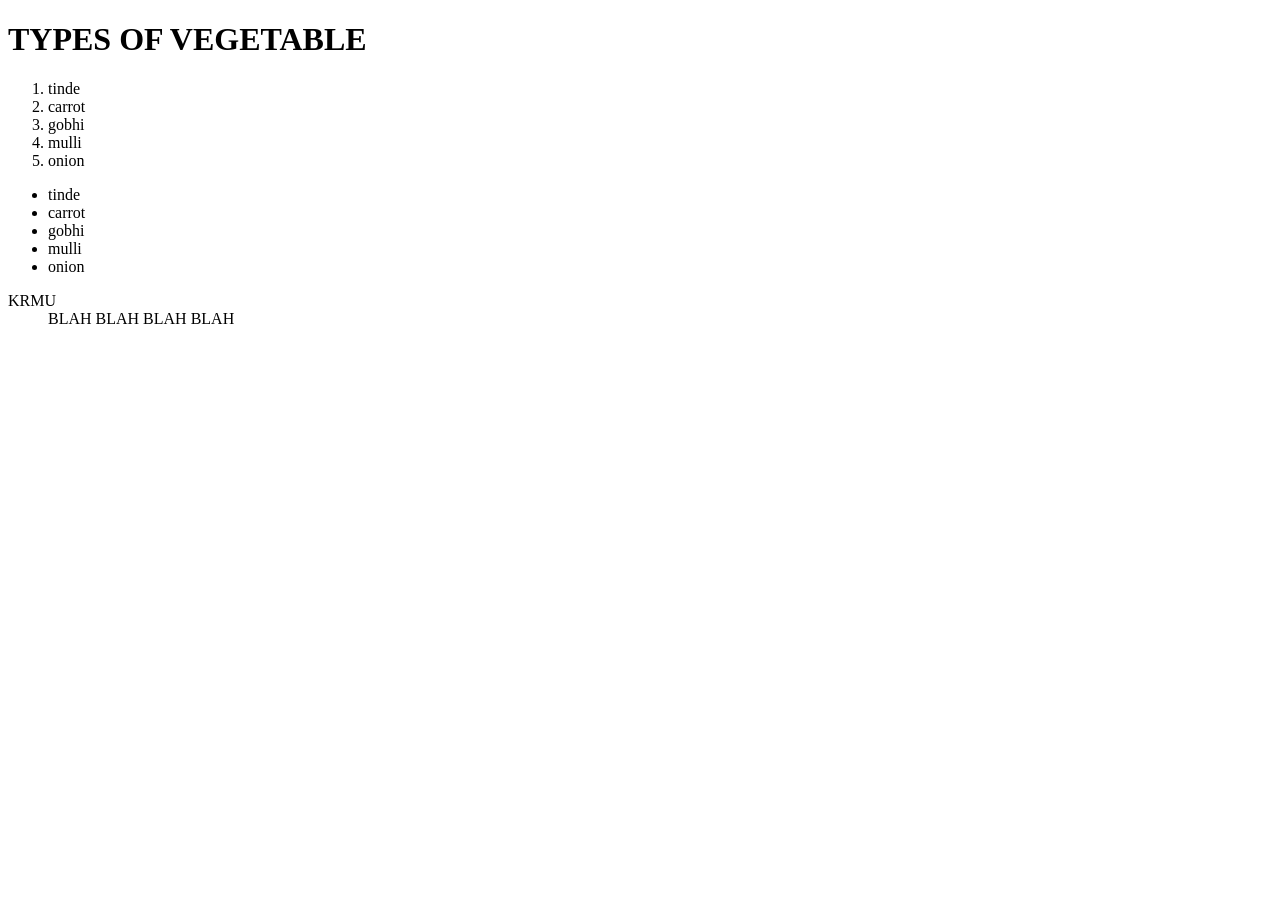
<file: 8sept/index.html>
<!DOCTYPE html>
<html lang="en">
<head>
    <meta charset="UTF-8">
    <meta name="viewport" content="width=device-width, initial-scale=1.0">
    <title>Document</title>
</head>
<body>
    
<!--ORDERED LIST-->
    <h1>TYPES OF VEGETABLE</h1>
    <ol type="1">
        <li>tinde</li>
        <li>carrot </li>
        <li>gobhi</li>
        <li>mulli</li>
        <li>onion</li>
    </ol>
<!--UNORDERD LIST-->
    <ul>
        <li>tinde</li>
        <li>carrot </li>
        <li>gobhi</li>
        <li>mulli</li>
        <li>onion</li>
    </ul>
<!-- l1*n for quick number of lists n is number of list u want --
-- type is to change the order of the list also it should be with in ul or il -->

<!-- discription list-->
    <dl>
        <dt>KRMU</dt>
        <DD>BLAH BLAH BLAH BLAH</DD>
    </dl>

 
</body>
</html>
</file>
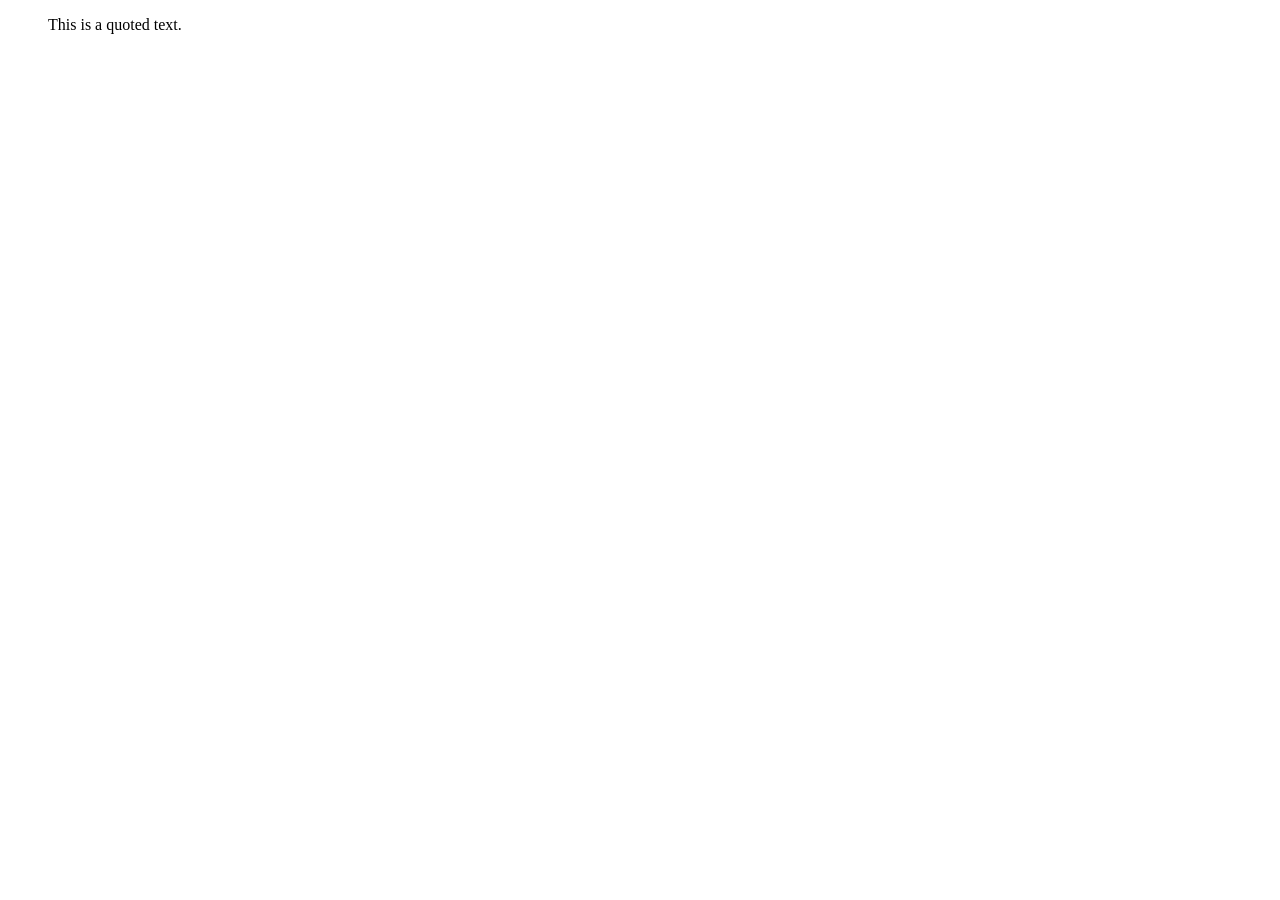
<file: 11sept/site1.html>
<!DOCTYPE html>
<html lang="en">
<head>
    <meta charset="UTF-8">
    <meta name="viewport" content="width=device-width, initial-scale=1.0">
    <title>blockquote</title>
</head>
<body>
    <blockquote>
        <p>This is a quoted text.</p>
    </blockquote>
</body>
</html>
</file>
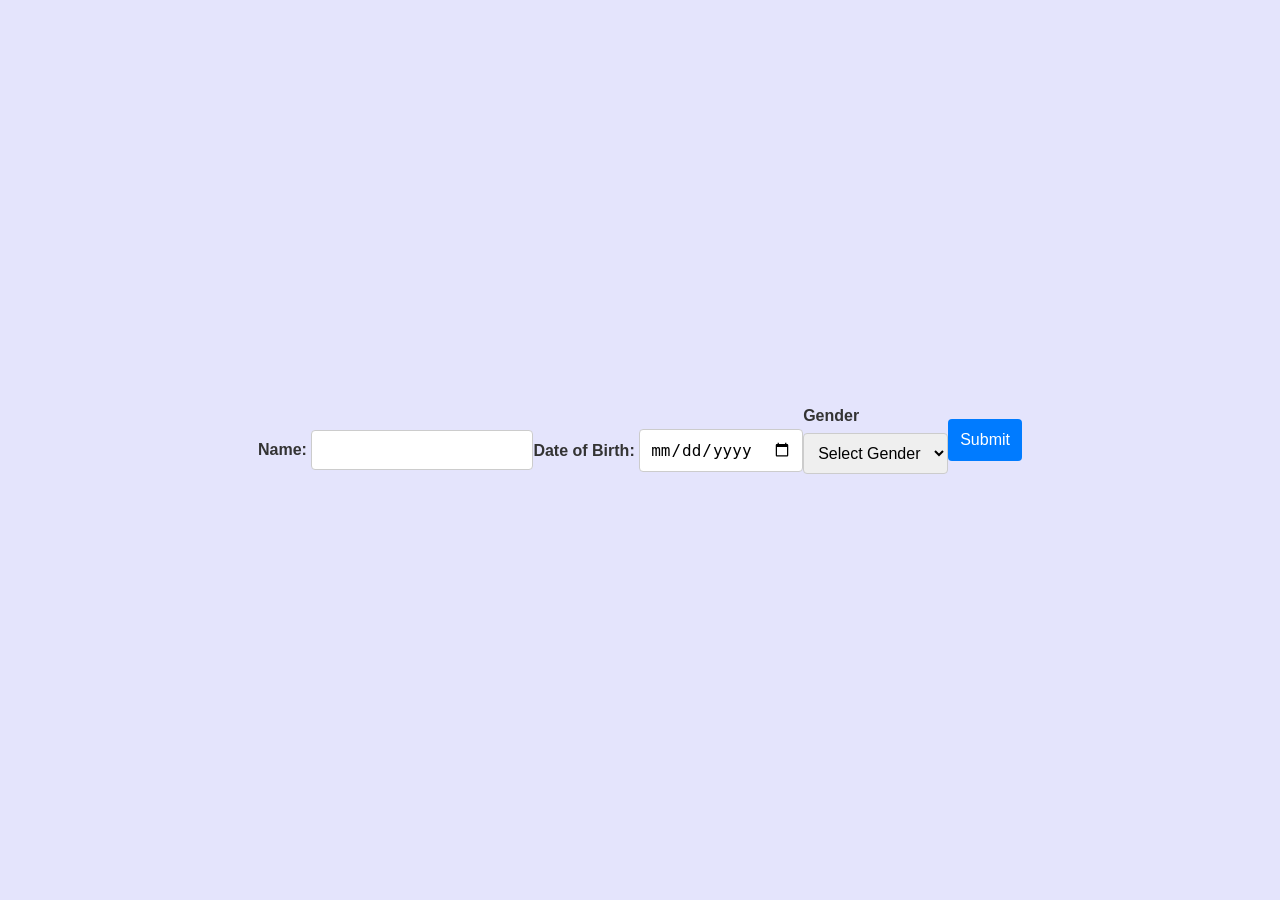
<file: 11sept/test1.html>
<!DOCTYPE html>
<html lang="en">

<head>
  <meta charset="UTF-8">
  <meta name="viewport" content="width=device-width, initial-scale=1.0">
  <title>Document</title>
</head>
<style>
  /* style.css */

/* Center the entire form on the page and set a background color */
body {
    font-family: Arial, sans-serif;
    background-color: #e4e4fc;
    display: flex;
    justify-content: center;
    align-items: center;
    height: 100vh;
    margin: 0;
}

/* Style the form as a clean white card */


/* Add spacing between each input group */
div {
    margin-bottom: 20px;
    display: flex;
    flex-direction: column;
}

/* Style the text labels */
label {
    margin-bottom: 8px;
    font-weight: bold;
    color: #333333;
}

/* Style the text boxes and dropdown menus */
input[type="text"],
input[type="date"],
select {
    padding: 10px;
    border: 1px solid #cccccc;
    border-radius: 4px;
    font-size: 16px;
    transition: border-color 0.3s ease;
}

/* Add a blue highlight when the user clicks inside an input */
input[type="text"]:focus,
input[type="date"]:focus,
select:focus {
    border-color: #007bff;
    outline: none;
    box-shadow: 0 0 5px rgba(0, 123, 255, 0.3);
}

/* Style the submit button */
button {
    background-color: #007bff;
    color: white;
    padding: 12px;
    border: none;
    border-radius: 4px;
    font-size: 16px;
    cursor: pointer;
    transition: background-color 0.3s ease;
    width: 100%;
}

/* Make the button darker when hovered over */
button:hover {
    background-color: #0056b3;
}
</style>

<body>
  <form action="backend.php">
    <!-- Form fields go here -->
  </form>
  <dev>
    <label for="name">Name:</label>
    <input type="text" id="name" name="name">
  </dev>
  <dev>
    <label for="dateOfBirth">Date of Birth:</label>
    <input type="date" id="dateOfBirth" name="date of birth">
  </dev>
  <div>
    <label for="gender">Gender</label>
    <select id="gender" required>
      <option value="" disabled selected>Select Gender</option>
      <option value="male">Male</option>
      <option value="female">Female</option>
      <option value="other">Other</option>
    </select>
  </div>
  <div>
    <button onclick="window.location.href='https://example.com';" type="submit">Submit</button>
  </div>

</body>

</html>
</file>
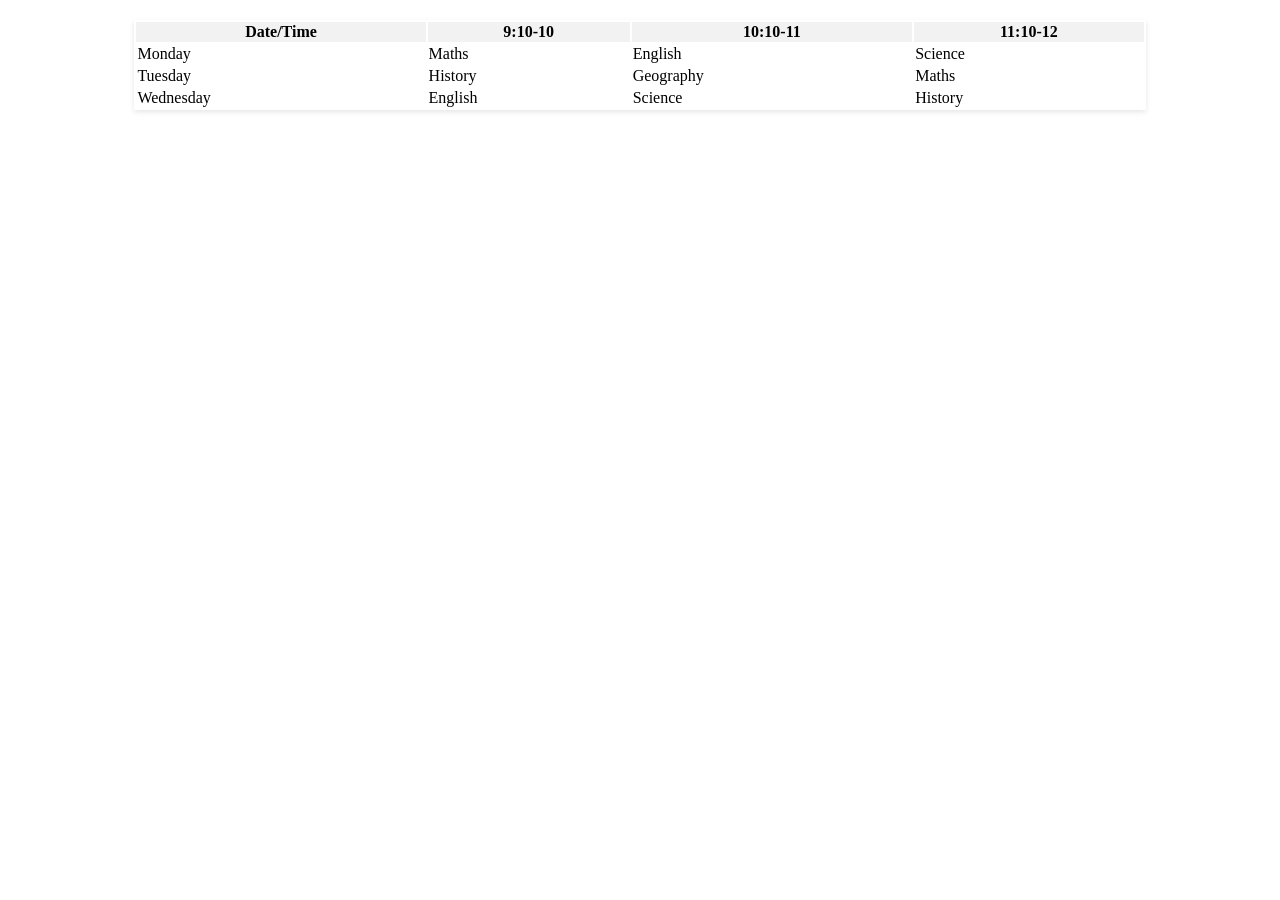
<file: 15septt/tables.html>
<!DOCTYPE html>
<html lang="en">

<head>
    <meta charset="UTF-8">
    <meta name="viewport" content="width=device-width, initial-scale=1.0">
    <title>Tables</title>
</head>
<style>
    table {
        width: 80%;
        border-collapse: separate;
        margin: 20px auto;
        box-shadow: 0 2px 5px rgba(0, 0, 0, 0.1);
        thead {
            background-color: #f2f2f2;
        }

    }
</style>
<body>
    <dev>

        <table>
          <thead>
            <tr>
              <th>Date/Time</th>
              <th>9:10-10</th>
              <th>10:10-11</th>
              <TH>11:10-12</TH>
            </tr>
          </thead>
          <tbody>
            <tr>
              <td>Monday</td>
              <td>Maths</td>
              <td>English</td>
              <td>Science</td>
            </tr>
            <tr>
              <td>Tuesday</td>
              <td>History</td>
              <td>Geography</td>
              <td>Maths</td>
            </tr>
            <tr>
              <td>Wednesday</td>
              <td>English</td>
              <td>Science</td>
              <td>History</td>
            </tr>
          </tbody>
        </table>
    </dev>
</body>

</html>
</file>
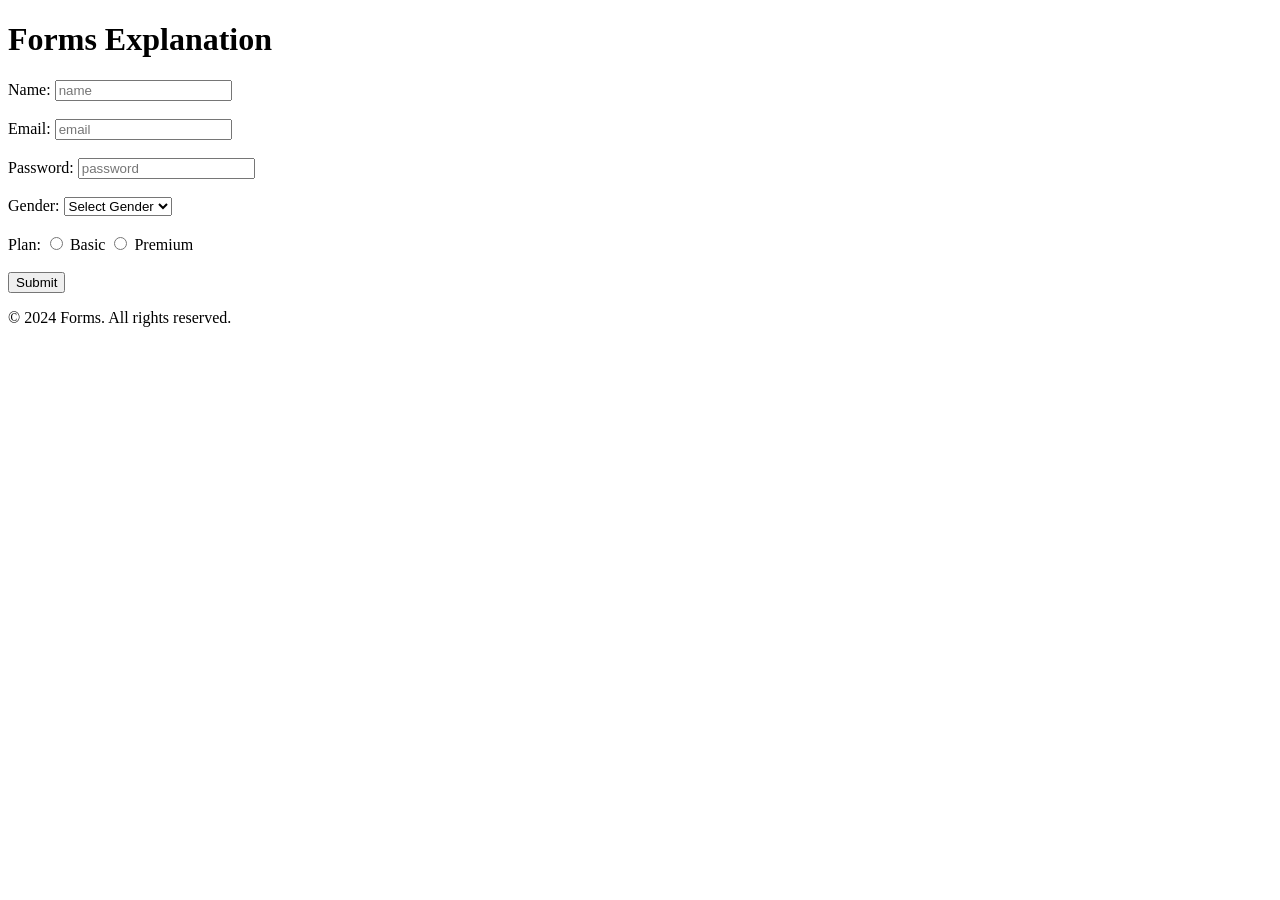
<file: 16sept/forms.html>
<!DOCTYPE html>
<html lang="en">

<head>
    <meta charset="UTF-8">
    <meta name="viewport" content="width=device-width, initial-scale=1.0">
    <title>Forms Explanation</title>
</head>

<body>
    <header>
        <h1>Forms Explanation</h1>
    </header>
    <main>
        <section>

            <dev>
                <form>
                    <label for="name">Name:</label>
                    <input type="text" id="name" placeholder="name"><br><br>

                    <label for="email">Email:</label>
                    <input type="email" id="email" placeholder="email"><br><br>

                    <label for="password">Password:</label>
                    <input type="password" id="password" placeholder="password"><br><br>

                    <label for="gender">Gender:</label>
                    <select id="gender" name="gender">
                        <option value="">Select Gender</option>
                        <option value="male">Male</option>
                        <option value="female">Female</option>
                        <option value="other">Other</option>
                    </select><br><br>

                    <label for="plan">Plan:</label>
                    <input type="radio" id="basic" name="plan" value="basic" required>
                    <label for="basic">Basic</label>
                    <input type="radio" id="premium" name="plan" value="premium" required>
                    <label for="premium">Premium</label><br><br>
                    <!--submit form-->
                    <input onclick="submitForm()" type="submit" >
                </form>
                
            </dev>
            
        </section>
    </main>
    <footer>
        <p>&copy; 2024 Forms. All rights reserved.</p>
    </footer>

</body>

</html>
</file>
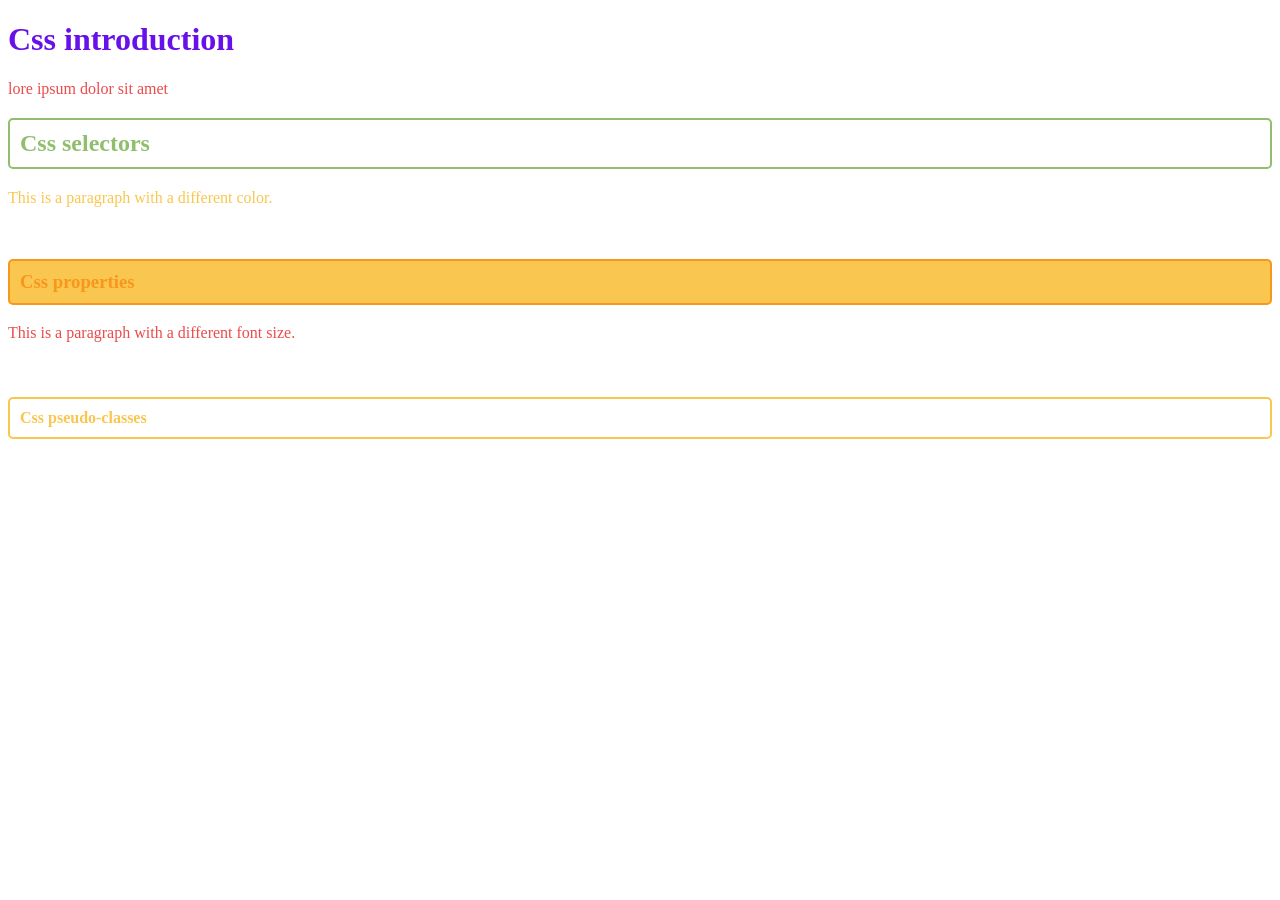
<file: 22sept/style.html>
<!DOCTYPE html>
<html lang="en">
<head>
    <meta charset="UTF-8">
    <meta name="viewport" content="width=device-width, initial-scale=1.0">
    <title>Css introduction</title>
    <link rel="stylesheet" href="style.css">
</head>
<body>
    <h1>Css introduction</h1>
    <p>lore ipsum dolor sit amet</p>
    <h2>Css selectors</h2>
    <p id="selector">This is a paragraph with a different color.</p><br>
    <h3>Css properties</h3>
    <p class="property">This is a paragraph with a different font size.</p><br>
    <h4>Css pseudo-classes</h4>
</body>
</html>
</file>
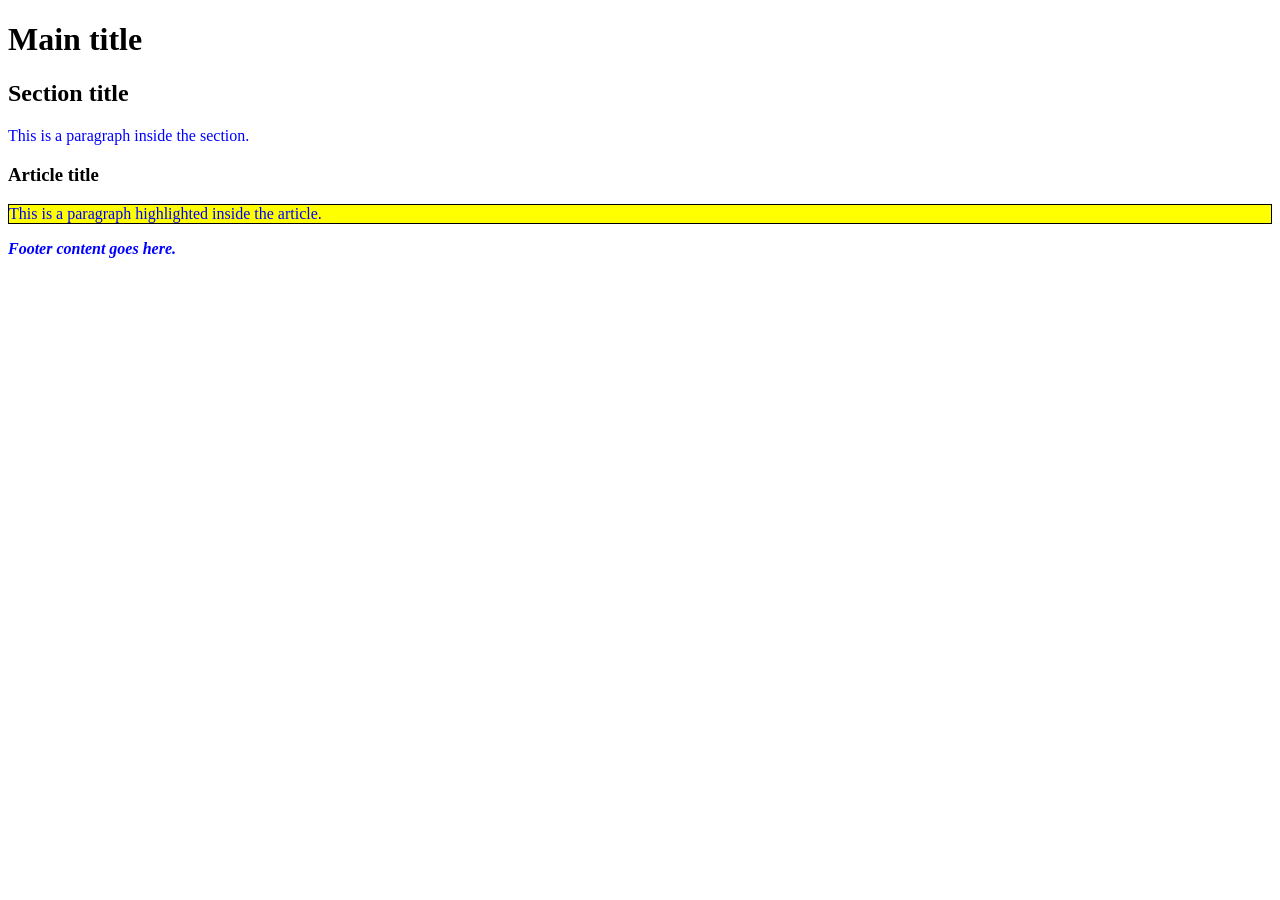
<file: 23sept/question.html>
<!DOCTYPE html>
<html lang="en">
<head>
    <meta charset="UTF-8">
    <meta name="viewport" content="width=device-width, initial-scale=1.0">
    <title>Document</title>
</head>
<style>
    p {
        color: blue;
        font-size: 16px;
    }
    #highlighted {
        background-color: yellow;
        border: 1px solid black;
    }
    .footer-content {
        font-weight: bold;
        font-style: italic;
    }
</style>
<body>
    <header>
        <h1>Main title</h1>
    </header>
    <main>
        <section>
            <h2>Section title</h2>
            <p>This is a paragraph inside the section.</p>
        </section>
        <article>
            <h3>Article title</h3>
            <p id="highlighted">This is a paragraph highlighted inside the article.</p>
        </article>
    </main>
    <footer>
        <div class="footer-content">
            <p>Footer content goes here.</p>
        </div>
    </footer>
</body>
</html>
</file>
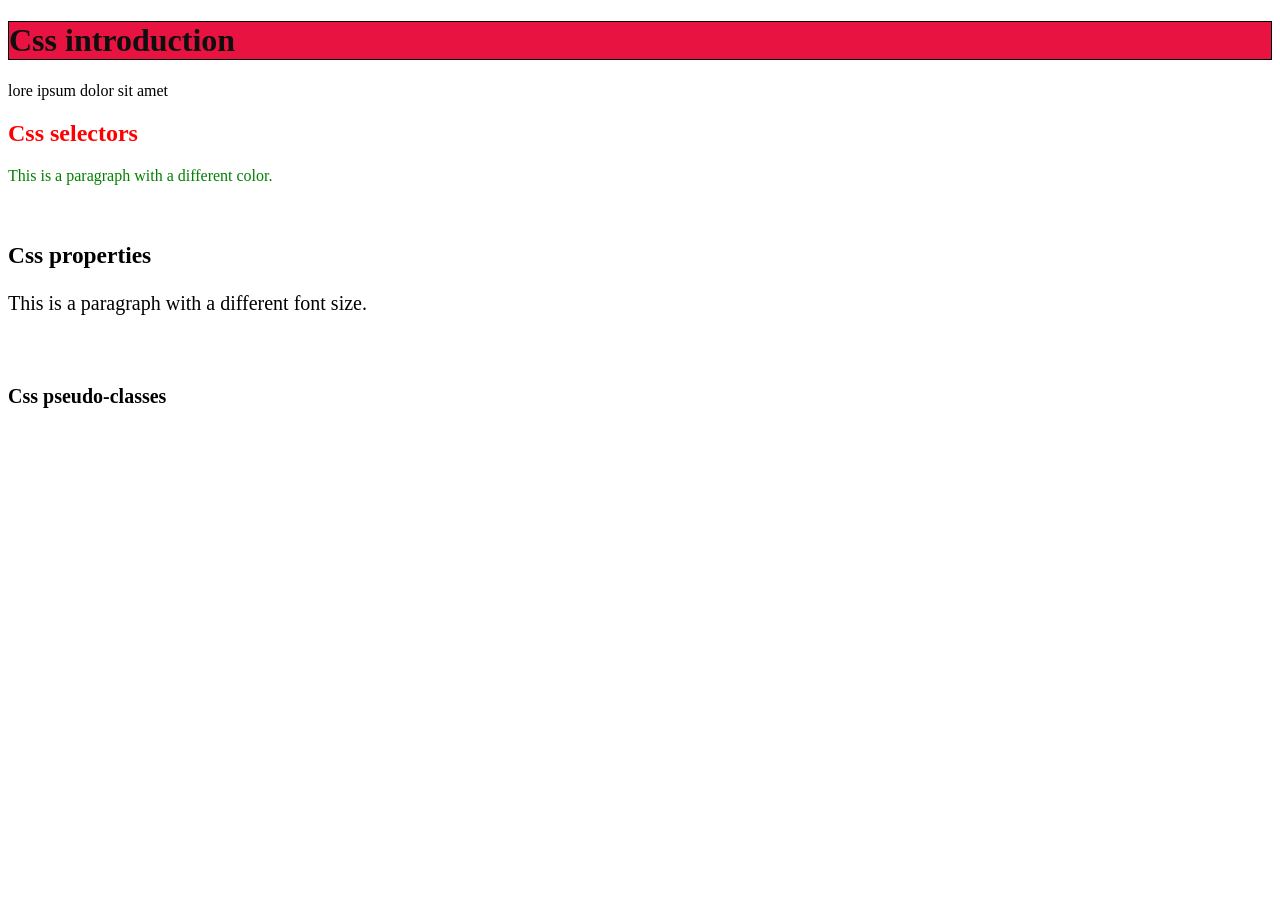
<file: 23sept/test.html>
<!doctype html>
<html lang="en">
  <head>
    <meta charset="UTF-8" />
    <meta name="viewport" content="width=device-width, initial-scale=1.0" />
    <title>Css introduction</title>
    <link rel="stylesheet" href="css_selector.css" />
  </head>
  <body>
    <h1>Css introduction</h1>
    <p>lore ipsum dolor sit amet</p>
    <!-- use id to give a certain element a unique identifier -->
    <h2 id="css">Css selectors</h2>
    <p id="selector">This is a paragraph with a different color.</p>
    <br />
    <div class="property">
      <h3>Css properties</h3>
      <!-- id can be used to select one element but class can be used to select multiple elements, class is not unique but id  will always be unique -->
      <p>This is a paragraph with a different font size.</p>
      <br />
      <h4>Css pseudo-classes</h4>
    </div>
  </body>
</html>
</file>
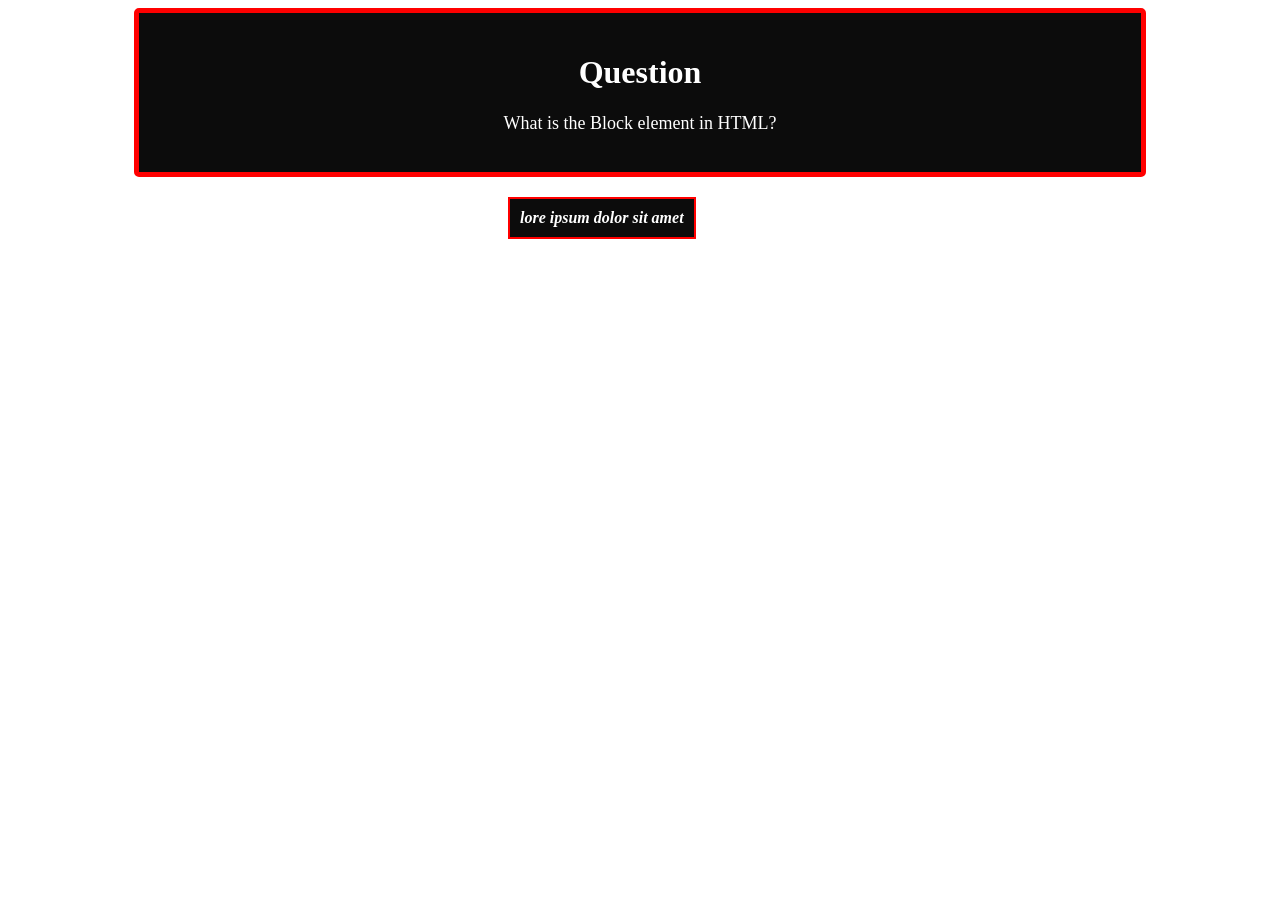
<file: 6oct/question.html>
<!DOCTYPE html>
<html lang="en">
<head>
    <meta charset="UTF-8">
    <meta name="viewport" content="width=device-width, initial-scale=1.0">
    <title>QUESTION</title>
</head>
<style>
    .container {
        width: 80%;
        margin: 0 auto;
        padding: 20px;
        border: 3px solid #ff0000;
        background-color: #0c0c0c;
        border-radius: 5px;
        color: #fff;
        border-width: 5px;
        border-color: #ff0000;
        border-style: solid;
        box-sizing: border-box;
    }

    h1 {
        text-align: center;
    }

    p {
        text-align: center;
        font-size: 18px;
    }

    .span {
        display: inline-block;
        margin-top: 20px;
        margin-left: 500px;
        padding: 10px;
        font-style: italic;
        font-weight: bold;
        border: 2px solid #ff0000;
        text-align: center;
        color: #fff;
        background-color: #0c0c0c;
    }
</style>
<body>
    <div class="container">
        <h1>Question</h1>
        <p>What is the Block element in HTML?</p>
    </div>
    <span class="span">lore ipsum dolor sit amet</span>
</body>
</html>
</file>
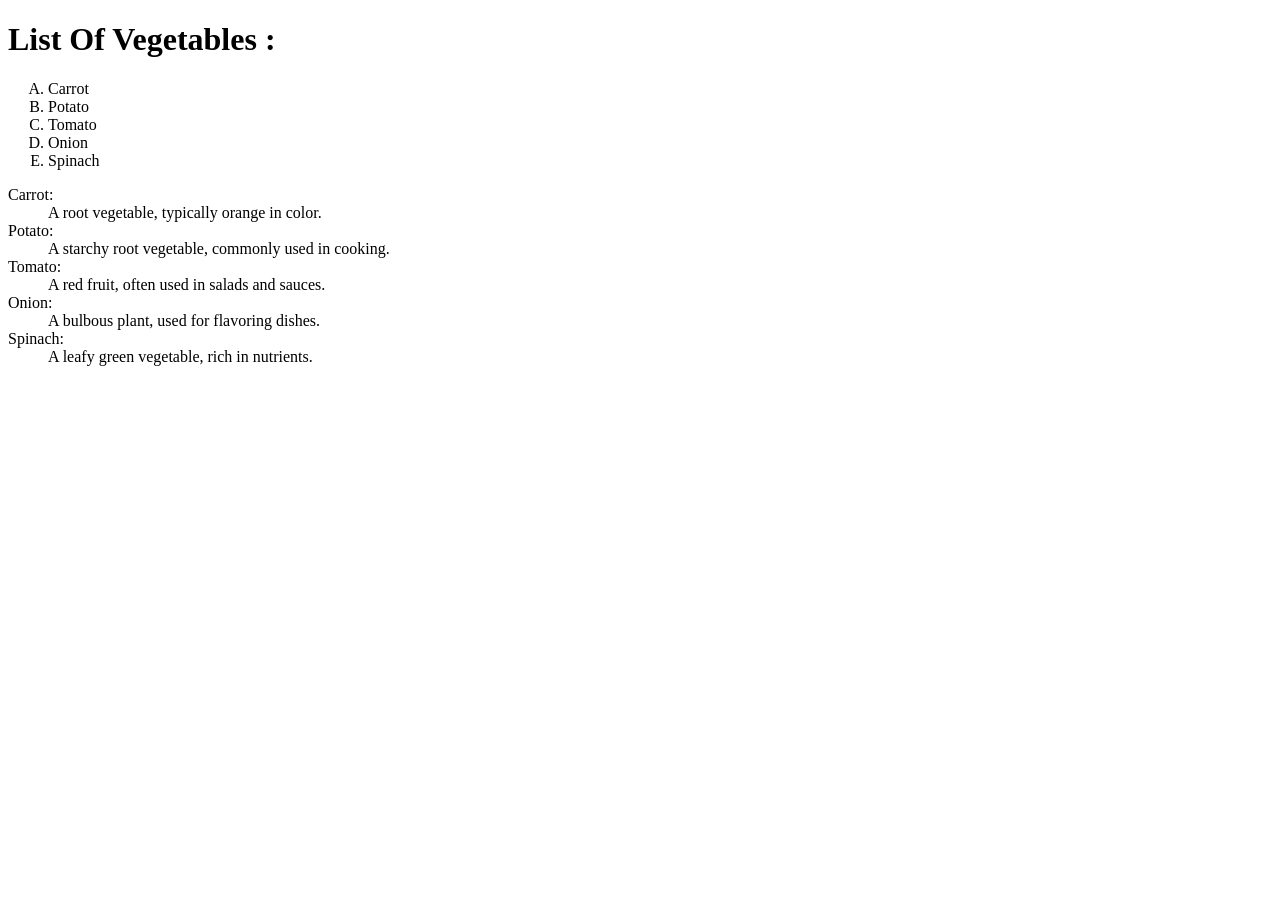
<file: 8sept/index2.html>
<!DOCTYPE html>
<html lang="en">
<head>
    <meta charset="UTF-8">
    <meta name="viewport" content="width=device-width, initial-scale=1.0">
    <title>Document</title>
</head>
<body>
    <h1>List Of Vegetables :</h1>
    <ol type="A">
        <li>Carrot</li>
        <li>Potato</li>
        <li>Tomato</li>
        <li>Onion</li>
        <li>Spinach</li>
    </ol>
    <dl>
        <dt>Carrot:</dt>
        <dd>A root vegetable, typically orange in color.</dd>
        <dt>Potato:</dt>
        <dd>A starchy root vegetable, commonly used in cooking.</dd>
        <dt>Tomato:</dt>
        <dd>A red fruit, often used in salads and sauces.</dd>
        <dt>Onion:</dt>
        <dd>A bulbous plant, used for flavoring dishes.</dd>
        <dt>Spinach:</dt>
        <dd>A leafy green vegetable, rich in nutrients.</dd>
    </dl>
</body>
</html>
</file>
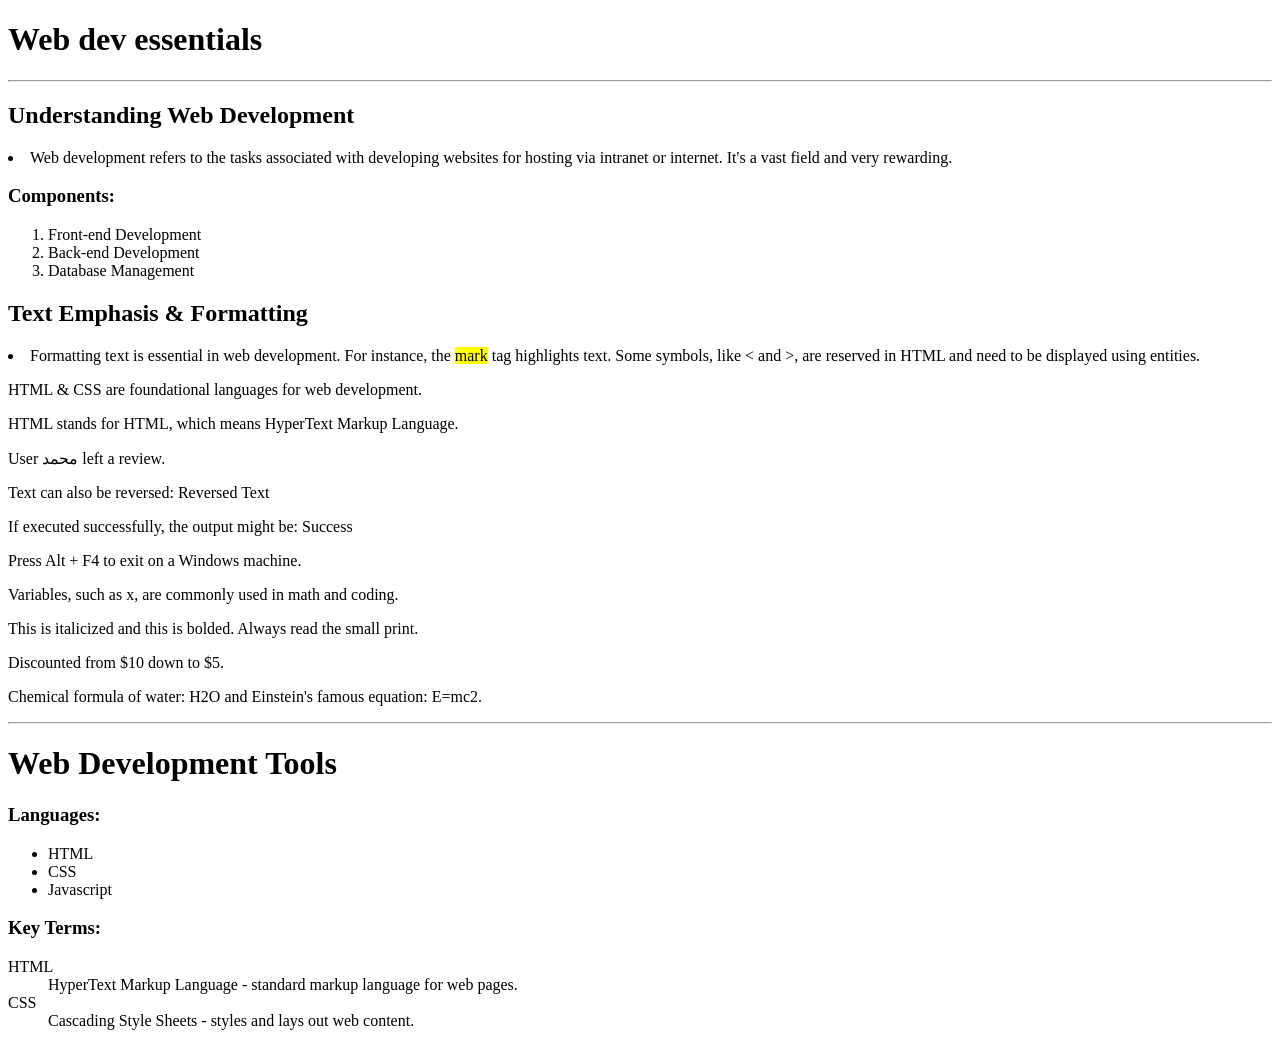
<file: 9sepyt/site.html>
<!DOCTYPE html>
<html lang="en">
<head>
    <meta charset="UTF-8">
    <meta name="viewport" content="width=device-width, initial-scale=1.0">
    <title>Document</title>
</head>
<body>
    <h1>Web dev essentials</h1>
    <hr>
    <h2>Understanding Web Development</h2>
    <li>Web development refers to the tasks associated with developing websites for hosting via intranet or internet. It's a vast field and very rewarding.</li>
    <h3>Components:</h3> 
       <ol type="1">
        <li>Front-end Development</li>
        <li>Back-end Development</li>
        <li>Database Management</li>

       </ol>
    <h2>Text Emphasis & Formatting</h2>
    <li>Formatting text is essential in web development. For instance, the <mark>mark</mark> tag highlights text. Some symbols, like < and >, are reserved in HTML and need to be displayed using entities.

<p>HTML & CSS are foundational languages for web development.</p>

<P>HTML stands for HTML, which means HyperText Markup Language.</P>

<p>User محمد left a review.</p>

<P>Text can also be reversed: Reversed Text</P>

<P>If executed successfully, the output might be: Success</P>

<P>Press Alt + F4 to exit on a Windows machine.</P>

<P>Variables, such as x, are commonly used in math and coding.</P>

<p>This is italicized and this is bolded. Always read the small print.</p>

<P>Discounted from $10 down to $5.</P>

<p>Chemical formula of water: H2O and Einstein's famous equation: E=mc2.</p>
</li>
<hr>
<h1>Web Development Tools</h1>
<h3>Languages:</h3>
<ul type="I">
    <li>HTML</li>
    <li>CSS</li>
    <li>Javascript</li>
</ul>
<h3>Key Terms:</h3>
<dl>
    <dt>HTML</dt>
        <dd>HyperText Markup Language - standard markup language for web pages.</dd>
    <dt>CSS</dt>
        <dd> Cascading Style Sheets - styles and lays out web content.</dd>
</dl>

</body>
</html>
</file>
<file: 22sept/style.css>
h1{
    color: #6710e9;
}
p{
    color: #eb4b4b;    
}
#selector{
    color: #f9c74f;
}
h2{
    color: #90be6d; border: 2px solid #90be6d; padding: 10px; border-radius: 5px;
    
}
h3{
    color: #f8961e; border: 2px solid #f8961e; padding: 10px; border-radius: 5px;
    background-color: #f9c74f;
}
h4{
    color: #f9c74f; border: 2px solid #f9c74f; padding: 10px; border-radius: 5px;
}
</file>
<file: 23sept/css_selector.css>
h1{
    color: rgb(14, 14, 14);
    border: 1px solid black;
    background: color black 2px;;
    background-color: rgb(232, 19, 65);

}
/* use # to use a certain id */
#css{
    color: red;
}

#selector{
    color: green;
}
/* use . to use a certain class */
.property{
    font-size: 20px;
}
</file>
